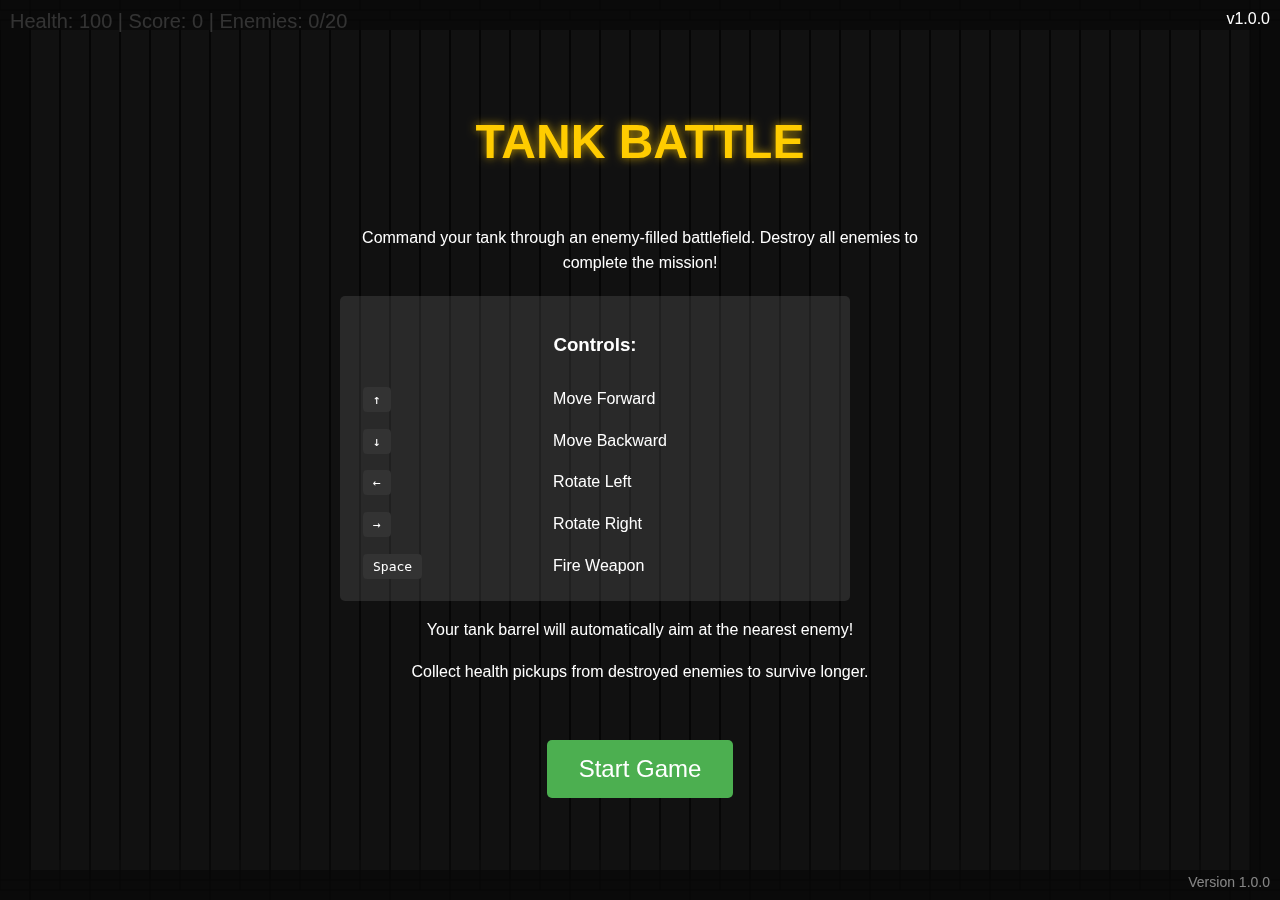
<file: games projects/tank game 2/tankGameClode 2/index.html>
<!DOCTYPE html>
<html>
<head>
    <title>Tank Game</title>
    <style>
        body { 
            margin: 0; 
            overflow: hidden; 
            background-color: #888; 
            font-family: Arial, sans-serif; 
        }
        #gameCanvas { 
            background-color: #555; 
            position: absolute;
            top: 0;
            left: 0;
            z-index: 0;
        }
        #hud { 
            position: absolute; 
            top: 10px; 
            left: 10px; 
            color: white; 
            font-size: 20px; 
            z-index: 10;
        }
        #gameOver { 
            position: absolute; 
            top: 50%; 
            left: 50%; 
            transform: translate(-50%, -50%);
            background-color: rgba(0,0,0,0.8); 
            padding: 30px; 
            border-radius: 10px;
            color: white; 
            font-size: 24px; 
            text-align: center; 
            display: none; 
            z-index: 20;
        }
        #startScreen {
            position: absolute;
            top: 0;
            left: 0;
            width: 100%;
            height: 100%;
            background-color: rgba(0,0,0,0.8);
            display: flex;
            flex-direction: column;
            justify-content: center;
            align-items: center;
            z-index: 15;
        }
        #gameTitle {
            color: #ffcc00;
            font-size: 48px;
            margin-bottom: 20px;
            text-shadow: 0 0 10px rgba(255, 204, 0, 0.7);
        }
        .button {
            background-color: #4CAF50;
            border: none;
            color: white;
            padding: 15px 32px;
            text-align: center;
            text-decoration: none;
            display: inline-block;
            font-size: 24px;
            margin: 20px 0;
            cursor: pointer;
            border-radius: 5px;
            transition: all 0.3s;
        }
        .button:hover {
            background-color: #45a049;
            transform: scale(1.05);
        }
        #instructions {
            color: white;
            max-width: 600px;
            text-align: center;
            line-height: 1.6;
            margin: 20px;
        }
        #versionInfo {
            position: absolute;
            bottom: 10px;
            right: 10px;
            color: rgba(255, 255, 255, 0.5);
            font-size: 14px;
        }
        #controls {
            margin-top: 20px;
            padding: 15px;
            background-color: rgba(255, 255, 255, 0.1);
            border-radius: 5px;
            width: 80%;
            max-width: 500px;
        }
        table {
            width: 100%;
            color: white;
            border-collapse: collapse;
        }
        td {
            padding: 8px;
            text-align: left;
        }
        .key {
            background-color: #333;
            padding: 5px 10px;
            border-radius: 4px;
            margin-right: 10px;
            font-family: monospace;
        }
    </style>
</head>
<body>
    <canvas id="gameCanvas"></canvas>
    
    <div id="hud">Health: <span id="healthDisplay">100</span> | Score: <span id="scoreDisplay">0</span> | Enemies: <span id="enemyCountDisplay">0</span>/20</div>
    
    <div id="gameOver">
        <h2>Game Over</h2>
        <p>Final Score: <span id="finalScore">0</span></p>
        <button class="button" onclick="location.reload()">Play Again</button>
    </div>
    
    <div id="startScreen">
        <h1 id="gameTitle">TANK BATTLE</h1>
        
        <div id="instructions">
            <p>Command your tank through an enemy-filled battlefield. Destroy all enemies to complete the mission!</p>
            
            <div id="controls">
                <h3>Controls:</h3>
                <table>
                    <tr>
                        <td><span class="key">↑</span></td>
                        <td>Move Forward</td>
                    </tr>
                    <tr>
                        <td><span class="key">↓</span></td>
                        <td>Move Backward</td>
                    </tr>
                    <tr>
                        <td><span class="key">←</span></td>
                        <td>Rotate Left</td>
                    </tr>
                    <tr>
                        <td><span class="key">→</span></td>
                        <td>Rotate Right</td>
                    </tr>
                    <tr>
                        <td><span class="key">Space</span></td>
                        <td>Fire Weapon</td>
                    </tr>
                </table>
            </div>
            
            <p>Your tank barrel will automatically aim at the nearest enemy!</p>
            <p>Collect health pickups from destroyed enemies to survive longer.</p>
        </div>
        
        <button id="startButton" class="button">Start Game</button>
        
        <div id="versionInfo">Version <span id="gameVersion">1.0.0</span></div>
        
        <!-- Add a version display in the top for better visibility -->
        <div style="position: absolute; top: 10px; right: 10px; color: white; font-size: 16px;">
            v<span id="versionDisplay">1.0.0</span>
        </div>
    </div>

    <!-- Import main module and other script modules -->
	<script src="game-bundle.js"></script>
</body>
</html>
</file>
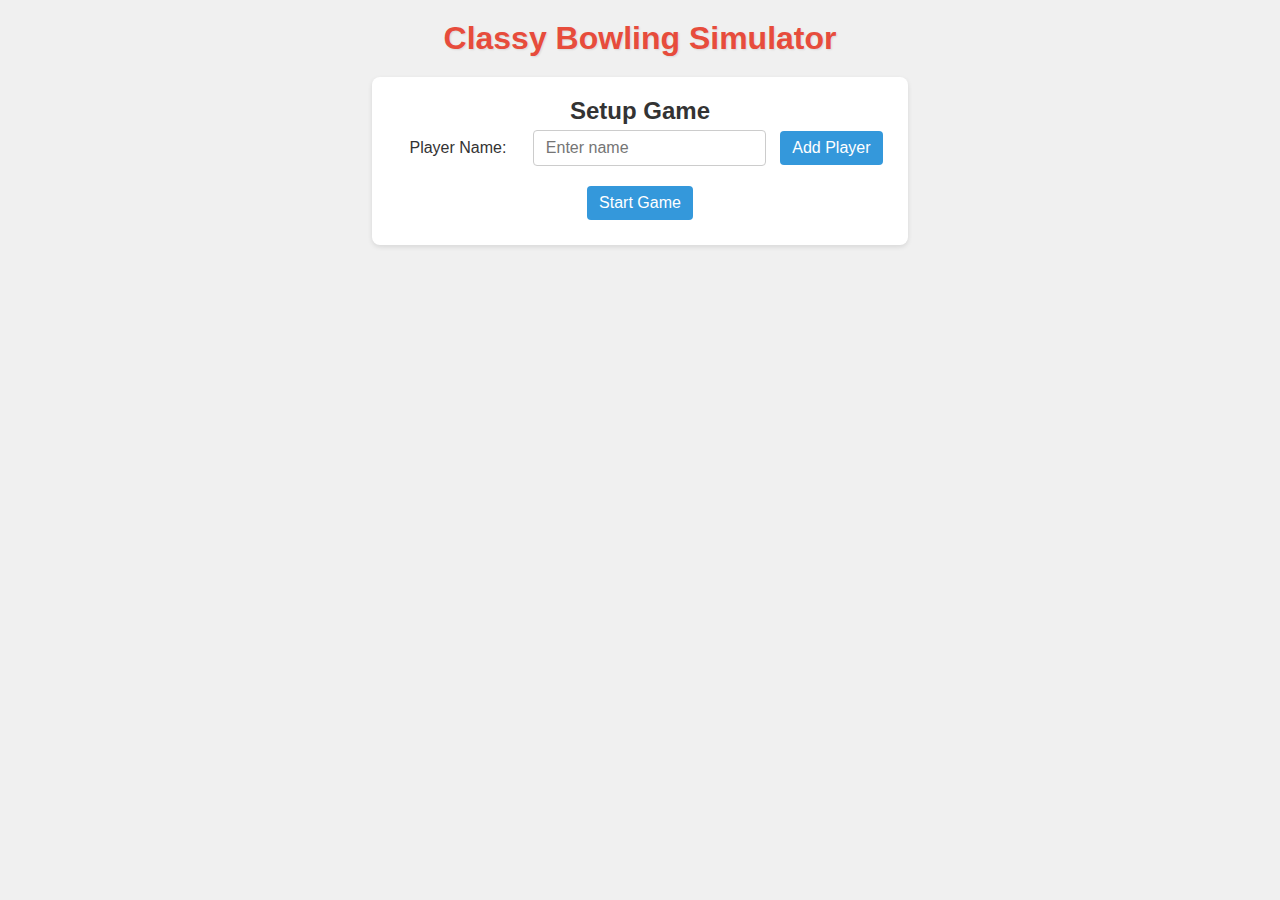
<file: games projects/Bowling simulator/bowling.html>
<!DOCTYPE html>
<html lang="en">
<head>
    <meta charset="UTF-8">
    <meta name="viewport" content="width=device-width, initial-scale=1.0">
    <title>Classy Bowling Simulator</title>
    <style>
        /* Basic Reset & Body Style */
        * {
            box-sizing: border-box;
            margin: 0;
            padding: 0;
        }

        body {
            font-family: 'Arial', sans-serif;
            background-color: #f0f0f0;
            color: #333;
            display: flex;
            flex-direction: column;
            align-items: center;
            padding: 20px;
            min-height: 100vh;
        }

        h1 {
            color: #e74c3c; /* Reddish color */
            margin-bottom: 20px;
            text-shadow: 1px 1px 2px rgba(0,0,0,0.1);
        }

        /* Setup Area */
        #setup-area {
            background-color: #fff;
            padding: 20px;
            border-radius: 8px;
            box-shadow: 0 2px 5px rgba(0,0,0,0.1);
            margin-bottom: 20px;
            text-align: center;
        }

        #setup-area label, #setup-area input, #setup-area button {
            margin: 5px;
            padding: 8px 12px;
            font-size: 1em;
        }

        #setup-area input {
            border: 1px solid #ccc;
            border-radius: 4px;
        }

        #setup-area button {
            background-color: #3498db; /* Blue */
            color: white;
            border: none;
            border-radius: 4px;
            cursor: pointer;
            transition: background-color 0.2s;
        }

        #setup-area button:hover {
            background-color: #2980b9;
        }

        #start-game-button {
            background-color: #2ecc71; /* Green */
        }

        #start-game-button:hover {
            background-color: #27ae60;
        }

        #player-list {
            list-style: none;
            padding: 10px 0 0 0;
        }
        #player-list li {
            background-color: #ecf0f1;
            padding: 5px 10px;
            margin-bottom: 5px;
            border-radius: 3px;
        }


        /* Game Area */
        #game-area {
            display: none; /* Initially hidden */
            width: 100%;
            max-width: 1200px;
            margin-top: 20px;
        }

        /* Scoreboard */
        #scoreboard {
            width: 100%;
            border-collapse: collapse;
            background-color: #000080; /* Dark Blue */
            color: #FFFF00; /* Yellow Text */
            box-shadow: 0 5px 15px rgba(0,0,0,0.2);
            margin-bottom: 20px;
            font-weight: bold;
            font-size: 0.9em; /* Adjust overall font size */
            table-layout: fixed; /* Ensure columns are evenly spaced */
        }

        #scoreboard th, #scoreboard td {
            border: 2px solid #FFFF00; /* Yellow borders */
            text-align: center;
            padding: 2px; /* Reduced padding */
            height: 60px; /* Fixed height for rows */
            position: relative; /* For positioning inner elements */
        }

        #scoreboard th {
            background-color: #0000CD; /* Medium Blue */
            padding: 8px 2px;
            height: auto;
        }

        #scoreboard .player-name-col {
            width: 100px; /* Fixed width for player names */
            background-color: #0000CD;
            font-size: 1.1em;
            vertical-align: middle;
        }

        #scoreboard .total-score-col {
            width: 70px; /* Fixed width for total score */
            font-size: 1.4em; /* Larger font for total */
            vertical-align: middle;
        }

        .frame-col {
             width: auto; /* Let frames take remaining space */
        }

        .frame-content {
            display: flex;
            flex-direction: column;
            height: 100%;
            justify-content: space-between;
        }

        .frame-rolls {
            display: flex;
            justify-content: flex-end;
            padding: 1px;
            height: 20px; /* Height for rolls area */
            font-size: 0.9em; /* Smaller font for rolls */
        }

        .roll-box {
            border: 1px solid #FFFF00;
            width: 18px; /* Fixed width for roll boxes */
            height: 18px; /* Fixed height for roll boxes */
            line-height: 16px; /* Vertically center text */
            margin-left: 1px;
            background-color: #4682B4; /* Steel Blue */
            color: #FFFFFF; /* White text for rolls */
            font-weight: normal;
        }
        .roll-box.tenth-extra {
            background-color: #5F9EA0; /* Cadet Blue */
        }


        .frame-score {
            font-size: 1.5em; /* Larger font for frame score */
            line-height: 35px; /* Center score in remaining space */
            height: 38px; /* Height for score area */
        }

        .current-player td {
             background-color: rgba(255, 255, 0, 0.15); /* Subtle yellow highlight */
        }

        .current-frame {
            outline: 3px solid red; /* Highlight current frame */
            outline-offset: -3px;
        }


        /* Controls Area */
        #controls-area {
            text-align: center;
            margin-top: 20px;
            background-color: #fff;
            padding: 15px;
            border-radius: 8px;
            box-shadow: 0 2px 5px rgba(0,0,0,0.1);
        }

        #throw-button {
            padding: 12px 25px;
            font-size: 1.2em;
            background-color: #e74c3c; /* Red */
            color: white;
            border: none;
            border-radius: 5px;
            cursor: pointer;
            transition: background-color 0.2s;
            margin-bottom: 15px;
        }

        #throw-button:hover {
            background-color: #c0392b;
        }
        #throw-button:disabled {
             background-color: #bdc3c7;
             cursor: not-allowed;
        }

        #status-message {
            font-weight: bold;
            min-height: 20px; /* Prevent layout shift */
            color: #2c3e50;
        }

        /* Pin Display */
        #pin-display-area {
            margin-top: 10px;
        }
        .pin-row {
            display: flex;
            justify-content: center;
            margin-bottom: 3px;
        }
        .pin {
            width: 20px;
            height: 30px;
            background-color: white;
            border: 1px solid #555;
            border-radius: 40% 40% 5px 5px;
            margin: 0 3px;
            position: relative;
            box-shadow: 1px 1px 3px rgba(0,0,0,0.3);
            transition: background-color 0.3s ease, transform 0.3s ease;
        }
        .pin::before { /* Pin head */
            content: '';
            position: absolute;
            top: -3px;
            left: 50%;
            transform: translateX(-50%);
            width: 10px;
            height: 6px;
            background-color: red;
            border-radius: 50%;
        }

        .pin.down {
            background-color: #888; /* Grey out fallen pins */
            transform: rotate(90deg) translateY(5px);
            opacity: 0.5;
        }

    </style>
</head>
<body>

    <h1>Classy Bowling Simulator</h1>

    <!-- Setup Area -->
    <div id="setup-area">
        <h2>Setup Game</h2>
        <div>
            <label for="player-name">Player Name:</label>
            <input type="text" id="player-name" placeholder="Enter name">
            <button id="add-player-button">Add Player</button>
        </div>
        <ul id="player-list"></ul>
        <button id="start-game-button" disabled>Start Game</button>
    </div>

    <!-- Game Area -->
    <div id="game-area">
        <table id="scoreboard">
            <thead>
                <tr id="header-row">
                    <th class="player-name-col">Player</th>
                    <!-- Frame headers will be added by JS -->
                    <th class="total-score-col">Total</th>
                </tr>
            </thead>
            <tbody id="scoreboard-body">
                <!-- Player rows will be added by JS -->
            </tbody>
        </table>

         <div id="controls-area">
             <button id="throw-button" disabled>Throw Ball</button>
              <div id="pin-display-area">
                  <h3>Pins Standing: <span id="pins-standing-count">10</span></h3>
                  <div id="pin-display">
                      <div class="pin-row">
                          <div class="pin" id="pin-7"></div>
                          <div class="pin" id="pin-8"></div>
                          <div class="pin" id="pin-9"></div>
                          <div class="pin" id="pin-10"></div>
                      </div>
                       <div class="pin-row">
                          <div class="pin" id="pin-4"></div>
                          <div class="pin" id="pin-5"></div>
                          <div class="pin" id="pin-6"></div>
                      </div>
                       <div class="pin-row">
                          <div class="pin" id="pin-2"></div>
                          <div class="pin" id="pin-3"></div>
                      </div>
                       <div class="pin-row">
                          <div class="pin" id="pin-1"></div>
                      </div>
                  </div>
             </div>
             <p id="status-message">Add players and start the game.</p>
         </div>
    </div>


    <script>
        const MAX_PINS = 10;
        const MAX_FRAMES = 10;

        let players = [];
        let currentPlayerIndex = 0;
        let currentFrame = 1;
        let currentBall = 1;
        let gameStarted = false;
        let gameOver = false;
        let pinsStanding = MAX_PINS;
        let pinElements = {}; // To store references to pin DOM elements

        // DOM Elements
        const playerNameInput = document.getElementById('player-name');
        const addPlayerButton = document.getElementById('add-player-button');
        const playerList = document.getElementById('player-list');
        const startGameButton = document.getElementById('start-game-button');
        const setupArea = document.getElementById('setup-area');
        const gameArea = document.getElementById('game-area');
        const scoreboardHeader = document.getElementById('header-row');
        const scoreboardBody = document.getElementById('scoreboard-body');
        const throwButton = document.getElementById('throw-button');
        const statusMessage = document.getElementById('status-message');
        const pinDisplay = document.getElementById('pin-display');
        const pinsStandingCount = document.getElementById('pins-standing-count');


        // --- Setup Phase ---

        addPlayerButton.addEventListener('click', addPlayer);
        playerNameInput.addEventListener('keypress', (e) => {
            if (e.key === 'Enter') {
                addPlayer();
            }
        });
        startGameButton.addEventListener('click', startGame);

        function addPlayer() {
            const name = playerNameInput.value.trim();
            if (name && players.length < 6) { // Limit players for readability
                players.push({
                    name: name,
                    frames: Array(MAX_FRAMES).fill(null).map(() => ({ rolls: [], score: null, displayScore: '' })),
                    totalScore: 0
                });
                renderPlayerList();
                playerNameInput.value = '';
                playerNameInput.focus();
                if (players.length > 0) {
                    startGameButton.disabled = false;
                }
            } else if (name && players.length >= 6) {
                 alert("Maximum 6 players allowed.");
            }
        }

        function renderPlayerList() {
            playerList.innerHTML = '';
            players.forEach(player => {
                const li = document.createElement('li');
                li.textContent = player.name;
                playerList.appendChild(li);
            });
        }

        // --- Game Initialization ---

        function initializePins() {
             // Store references to pin elements
            const pinDivs = pinDisplay.querySelectorAll('.pin');
            pinDivs.forEach(pin => {
                pinElements[pin.id] = pin;
                pin.classList.remove('down'); // Reset visual state
            });
            pinsStanding = MAX_PINS;
            pinsStandingCount.textContent = pinsStanding;
        }


        function startGame() {
            if (players.length === 0) return;

            gameStarted = true;
            gameOver = false;
            currentPlayerIndex = 0;
            currentFrame = 1;
            currentBall = 1;

            setupArea.style.display = 'none';
            gameArea.style.display = 'block';

            initializeScoreboard();
            initializePins(); // Setup pins for the first throw
            updateStatus();
            highlightCurrentFrame();
            throwButton.disabled = false;
        }

        function initializeScoreboard() {
            // Create Frame Headers
            scoreboardHeader.innerHTML = '<th class="player-name-col">Player</th>'; // Reset headers
            for (let i = 1; i <= MAX_FRAMES; i++) {
                const th = document.createElement('th');
                th.classList.add('frame-col');
                th.textContent = i;
                scoreboardHeader.appendChild(th);
            }
            const totalTh = document.createElement('th');
            totalTh.classList.add('total-score-col');
            totalTh.textContent = 'Total';
            scoreboardHeader.appendChild(totalTh);


            // Create Player Rows
            scoreboardBody.innerHTML = ''; // Clear existing rows
            players.forEach((player, index) => {
                const row = document.createElement('tr');
                row.id = `player-${index}`;
                row.innerHTML = `
                    <td class="player-name-col">${player.name}</td>
                    ${Array(MAX_FRAMES).fill(0).map((_, i) => `
                        <td class="frame-col frame-${i+1}">
                           <div class="frame-content">
                                <div class="frame-rolls">
                                    <span class="roll-box roll1"></span>
                                    <span class="roll-box roll2"></span>
                                    ${i === MAX_FRAMES - 1 ? '<span class="roll-box roll3 tenth-extra"></span>' : ''}
                                </div>
                                <div class="frame-score"></div>
                           </div>
                        </td>
                    `).join('')}
                    <td class="total-score-col player-total-score">0</td>
                `;
                scoreboardBody.appendChild(row);
            });
        }

        // --- Game Logic ---

        throwButton.addEventListener('click', handleThrow);

        function handleThrow() {
            if (gameOver || !gameStarted) return;

            const pinsHit = simulateThrow(pinsStanding);
            const currentPlayer = players[currentPlayerIndex];
            const frameIndex = currentFrame - 1;
            const currentFrameData = currentPlayer.frames[frameIndex];

            // Record the roll
            let rollDisplay = pinsHit.toString();
            if (currentBall === 1 && pinsHit === MAX_PINS && currentFrame !== MAX_FRAMES) {
                rollDisplay = 'X'; // Strike (except 10th frame first ball)
                 pinsStanding = 0; // All pins down
            } else if (currentBall === 2 && pinsStanding - pinsHit === 0 && currentFrameData.rolls.length === 1) {
                rollDisplay = '/'; // Spare
                 pinsStanding = 0; // All pins down
            } else if (pinsHit === 0) {
                rollDisplay = '-'; // Gutter
                 pinsStanding = pinsStanding; // No change
            } else {
                 pinsStanding -= pinsHit; // Update pins standing
            }


             // Special handling for 10th frame symbols
            if (currentFrame === MAX_FRAMES) {
                 if (pinsHit === MAX_PINS) rollDisplay = 'X';
                 else if (currentFrameData.rolls.length === 1 && currentFrameData.rolls[0] + pinsHit === MAX_PINS) rollDisplay = '/';
            }


            currentFrameData.rolls.push(pinsHit);
            updateRollDisplay(currentPlayerIndex, frameIndex, currentBall, rollDisplay);
            updatePinDisplay(pinsHit); // Update visual pins


            // Calculate scores after every roll
            calculateAllScores();
            updateScoreboardDisplay();


            // Determine next state (next ball, frame, or player)
            advanceTurn(pinsHit);
            updateStatus();
            highlightCurrentFrame();

            // Check for game over
            if (gameOver) {
                endGame();
            }
        }

        function simulateThrow(standing) {
            // Simulate knocking down pins that are currently standing
            return Math.floor(Math.random() * (standing + 1));
        }

         function updatePinDisplay(pinsJustHit) {
            pinsStandingCount.textContent = pinsStanding;

            let hitCount = 0;
            const pinIds = Object.keys(pinElements); // ["pin-7", "pin-8", ...]

            // Simple random assignment for visualization - not physically accurate layout matching
             for (const pinId of pinIds) {
                 const pin = pinElements[pinId];
                 if (!pin.classList.contains('down')) { // If the pin is standing
                     // Randomly decide if this standing pin falls, until we match pinsJustHit
                     if (hitCount < pinsJustHit && Math.random() < 0.6) { // Adjust probability as needed
                         pin.classList.add('down');
                         hitCount++;
                     }
                 }
             }

             // If random assignment didn't hit enough, force more down
             let pinsStillStanding = pinIds.filter(id => !pinElements[id].classList.contains('down'));
             while(hitCount < pinsJustHit && pinsStillStanding.length > 0) {
                 const randomIndex = Math.floor(Math.random() * pinsStillStanding.length);
                 const pinToKnock = pinElements[pinsStillStanding[randomIndex]];
                 pinToKnock.classList.add('down');
                 hitCount++;
                 pinsStillStanding.splice(randomIndex, 1); // Remove from available standing pins
             }

        }


        function updateRollDisplay(playerIdx, frameIdx, ballNum, display) {
            const playerRow = document.getElementById(`player-${playerIdx}`);
            const frameCell = playerRow.querySelector(`.frame-${frameIdx + 1}`);
            let rollBox;
             if (frameIdx === MAX_FRAMES - 1 && ballNum === 3) { // 10th frame, 3rd ball
                 rollBox = frameCell.querySelector('.roll3');
             } else if (ballNum === 2) {
                 rollBox = frameCell.querySelector('.roll2');
             } else { // Ball 1
                  rollBox = frameCell.querySelector('.roll1');
             }

             if (rollBox) {
                 rollBox.textContent = display;
                  // Add classes for styling maybe?
                  rollBox.classList.remove('strike', 'spare'); // Clear previous
                  if (display === 'X') rollBox.classList.add('strike');
                  if (display === '/') rollBox.classList.add('spare');
             }
        }

        function advanceTurn(pinsHit) {
            const currentPlayer = players[currentPlayerIndex];
            const frameIndex = currentFrame - 1;
            const isStrike = currentBall === 1 && pinsHit === MAX_PINS;
             const isSpare = currentBall === 2 && currentPlayer.frames[frameIndex].rolls.length === 2 && (currentPlayer.frames[frameIndex].rolls[0] + pinsHit === MAX_PINS);

            // --- 10th Frame Logic ---
            if (currentFrame === MAX_FRAMES) {
                const rolls = currentPlayer.frames[frameIndex].rolls;
                const ball1 = rolls[0] !== undefined ? rolls[0] : -1;
                const ball2 = rolls[1] !== undefined ? rolls[1] : -1;

                if (currentBall === 1) {
                    if (isStrike) { // Strike on first ball
                        currentBall = 2;
                        resetPinsForFrame(); // Reset for 2nd ball
                    } else {
                        currentBall = 2;
                         // Pins remain as they are
                    }
                } else if (currentBall === 2) {
                    if (ball1 === MAX_PINS || (ball1 + ball2 === MAX_PINS)) { // Got a strike or spare, needs 3rd ball
                        currentBall = 3;
                        // Reset pins ONLY if the second ball was a strike or cleared remaining after first strike
                        if (ball2 === MAX_PINS || (ball1 === MAX_PINS && ball2 < MAX_PINS)) {
                             resetPinsForFrame();
                        }
                        // If it was a spare (10 on 2 balls), pins remain down before 3rd throw. If they cleared pins with 2nd ball after first strike, reset pins.
                         else if (ball1 + ball2 === MAX_PINS) {
                            resetPinsForFrame(); // Reset after spare clearance
                        }
                    } else { // Open frame in the 10th after 2 balls
                        moveToNextPlayer();
                    }
                } else if (currentBall === 3) {
                    moveToNextPlayer(); // Always move after 3rd ball
                }
            }
            // --- Frames 1-9 Logic ---
            else {
                if (isStrike) {
                    moveToNextPlayer(); // Strike moves immediately
                } else if (currentBall === 1) {
                    currentBall = 2; // Move to second ball
                     // Pins remain as they are
                } else { // After second ball (or gutter on first)
                    moveToNextPlayer();
                }
            }
        }

        function moveToNextPlayer() {
            currentPlayerIndex++;
            if (currentPlayerIndex >= players.length) {
                currentPlayerIndex = 0;
                currentFrame++;
            }

            currentBall = 1; // Reset ball number for the new turn

            if (currentFrame > MAX_FRAMES) {
                gameOver = true;
            } else {
                resetPinsForFrame(); // Set up pins for the next player/frame
            }
        }

        function resetPinsForFrame() {
             initializePins(); // Resets count and visual pins
        }

        // --- Scoring ---

        function calculateAllScores() {
            players.forEach(player => {
                let cumulativeScore = 0;
                for (let i = 0; i < MAX_FRAMES; i++) {
                    const frame = player.frames[i];
                    let frameScore = calculateFrameScore(player, i);

                    if (frameScore !== null) { // Only update if score can be fully calculated
                        cumulativeScore += frameScore;
                        frame.score = cumulativeScore;
                        frame.displayScore = cumulativeScore.toString();
                    } else {
                        frame.score = null; // Mark as incomplete
                        frame.displayScore = ''; // Don't show partial score yet
                    }
                }
                player.totalScore = cumulativeScore; // Update total based on latest complete frame
            });
        }

        function getRoll(player, frameIndex, rollIndex) {
            // Helper to safely get roll values, considering future frames for bonuses
            if (frameIndex >= MAX_FRAMES) return null; // Out of bounds

            const frame = player.frames[frameIndex];
             if (rollIndex < frame.rolls.length) {
                 return frame.rolls[rollIndex];
             }

            // If roll doesn't exist in this frame, check next frame(s) if needed
            if (frameIndex + 1 < MAX_FRAMES) {
                 // Need the first roll of the next frame
                 const nextFrame = player.frames[frameIndex + 1];
                 if (nextFrame.rolls.length > 0) {
                    // If current frame had 1 roll (strike), rollIndex 1 means next frame's 1st roll
                    if (frame.rolls.length === 1 && rollIndex === 1) return nextFrame.rolls[0];
                     // Need second bonus roll after strike...
                     if (frame.rolls.length === 1 && rollIndex === 2) {
                         // If next frame was also a strike, need frame after that
                         if (nextFrame.rolls.length === 1 && nextFrame.rolls[0] === MAX_PINS) {
                              if (frameIndex + 2 < MAX_FRAMES && player.frames[frameIndex + 2].rolls.length > 0) {
                                  return player.frames[frameIndex + 2].rolls[0];
                              }
                         } else if (nextFrame.rolls.length >= 2) { // Next frame had 2 rolls
                              return nextFrame.rolls[1];
                         }
                     }
                 }
            }
            return null; // Roll data not available yet
        }


        function calculateFrameScore(player, frameIndex) {
            const frame = player.frames[frameIndex];
            const rolls = frame.rolls;
            if (rolls.length === 0) return null; // Frame not played yet

            const roll1 = rolls[0];
            const roll2 = rolls.length > 1 ? rolls[1] : null;
            const roll3 = rolls.length > 2 ? rolls[2] : null; // Only for 10th frame

            let baseScore = 0;
            let bonusScore = 0;
            let isComplete = false; // Can the score be finalized?

             // --- 10th Frame Calculation ---
             if (frameIndex === MAX_FRAMES - 1) {
                 baseScore = roll1 + (roll2 !== null ? roll2 : 0) + (roll3 !== null ? roll3 : 0);
                 // Check if 10th frame is finished
                  if (roll1 === MAX_PINS || (roll1 + (roll2 || 0) === MAX_PINS)) { // Strike or spare needs 3 balls
                      isComplete = rolls.length === 3;
                  } else { // Open frame needs 2 balls
                      isComplete = rolls.length === 2;
                  }
                  return isComplete ? baseScore : null;
             }

            // --- Frames 1-9 Calculation ---
            const isStrike = roll1 === MAX_PINS;
            const isSpare = !isStrike && roll1 + (roll2 || 0) === MAX_PINS;

            if (isStrike) {
                baseScore = MAX_PINS;
                const bonus1 = getRoll(player, frameIndex + 1, 0); // Next frame, first roll
                const bonus2 = getRoll(player, frameIndex + 1, 1); // Next frame, second roll OR frame after next, first roll if next is strike
                if (bonus1 !== null && bonus2 !== null) {
                    bonusScore = bonus1 + bonus2;
                    isComplete = true;
                }
            } else if (isSpare) {
                 if (roll2 === null) return null; // Need second ball to confirm spare
                baseScore = MAX_PINS;
                const bonus1 = getRoll(player, frameIndex + 1, 0); // Next frame, first roll
                if (bonus1 !== null) {
                    bonusScore = bonus1;
                    isComplete = true;
                }
            } else { // Open frame
                 if (roll2 === null) return null; // Need second ball to complete open frame
                baseScore = roll1 + roll2;
                isComplete = true;
            }

            return isComplete ? (baseScore + bonusScore) : null;
        }


        // --- UI Updates ---

        function updateScoreboardDisplay() {
            players.forEach((player, index) => {
                const playerRow = document.getElementById(`player-${index}`);
                for (let i = 0; i < MAX_FRAMES; i++) {
                    const frameCell = playerRow.querySelector(`.frame-${i + 1} .frame-score`);
                    if (player.frames[i].score !== null) {
                        frameCell.textContent = player.frames[i].displayScore;
                    } else {
                         frameCell.textContent = ''; // Clear if incomplete
                    }
                }
                const totalCell = playerRow.querySelector('.player-total-score');
                totalCell.textContent = player.totalScore;
            });
        }

        function updateStatus() {
            if (gameOver) {
                statusMessage.textContent = `Game Over! ${findWinner()}`;
                throwButton.disabled = true;
            } else if (gameStarted) {
                 const currentPlayerName = players[currentPlayerIndex].name;
                 statusMessage.textContent = `Frame ${currentFrame}, Ball ${currentBall}. Player: ${currentPlayerName}'s turn.`;
            } else {
                 statusMessage.textContent = "Add players and start the game.";
            }
        }

        function highlightCurrentFrame() {
            // Remove previous highlights
            document.querySelectorAll('.current-player').forEach(row => row.classList.remove('current-player'));
            document.querySelectorAll('.current-frame').forEach(cell => cell.classList.remove('current-frame'));

            if (!gameOver && gameStarted) {
                const playerRow = document.getElementById(`player-${currentPlayerIndex}`);
                if (playerRow) {
                    playerRow.classList.add('current-player');
                    const frameCell = playerRow.querySelector(`.frame-${currentFrame}`);
                    if (frameCell) {
                        frameCell.classList.add('current-frame');
                    }
                }
            }
        }

        // --- Game End ---

        function endGame() {
            gameOver = true;
            throwButton.disabled = true;
            updateStatus();
             // Remove final highlights
             document.querySelectorAll('.current-player').forEach(row => row.classList.remove('current-player'));
            document.querySelectorAll('.current-frame').forEach(cell => cell.classList.remove('current-frame'));
            console.log("Game Over!");
            console.log("Final Scores:", players);
        }

        function findWinner() {
             if (!players || players.length === 0) return "No players.";

             // Ensure all scores are calculated finally
             calculateAllScores();
             updateScoreboardDisplay(); // Update display one last time

             let winner = players[0];
             let highScore = players[0].totalScore;
             let isTie = false;

             for (let i = 1; i < players.length; i++) {
                 if (players[i].totalScore > highScore) {
                     highScore = players[i].totalScore;
                     winner = players[i];
                     isTie = false;
                 } else if (players[i].totalScore === highScore) {
                     isTie = true;
                 }
             }

             if (isTie) {
                  // Check if the tie involves the current winner
                  const tiedPlayers = players.filter(p => p.totalScore === highScore);
                  if (tiedPlayers.length > 1) {
                     return `It's a tie between ${tiedPlayers.map(p => p.name).join(' and ')} with a score of ${highScore}!`;
                  }
             }
             return `${winner.name} wins with a score of ${highScore}!`;
        }

        // Initial setup
        initializePins(); // Show pins initially even before game starts

    </script>

</body>
</html>
</file>
